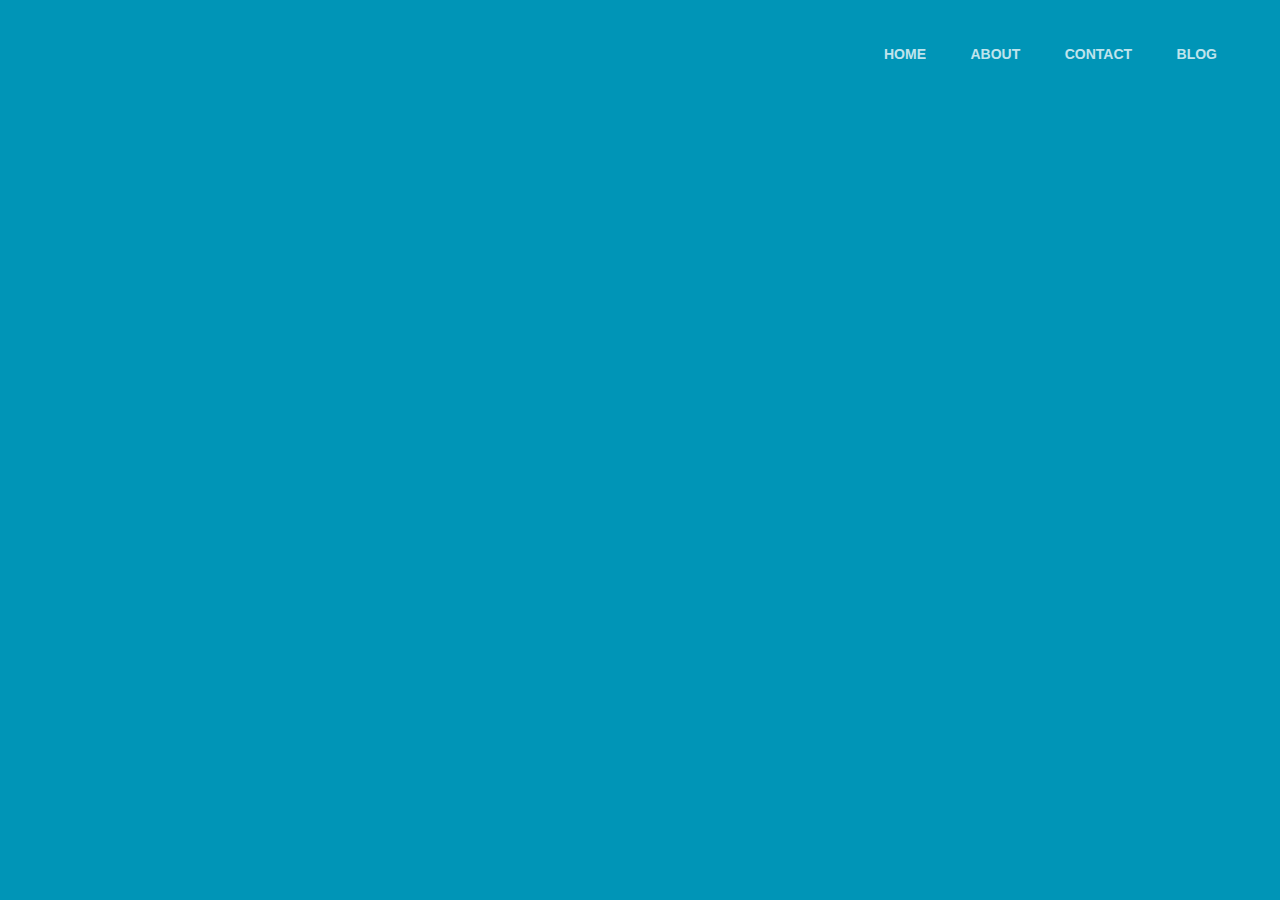
<file: navs/underline-hover.html>
<!DOCTYPE html>
<html lang="en" dir="ltr">
  <head>
    <meta charset="utf-8">
    <title>Hover</title>
    <link rel="stylesheet" href="css/hover.css">
  </head>
  <body>

    <div class="navbar">
      <a class="nav-link nav-link-animate" href="#">Home</a>
      <a class="nav-link nav-link-animate" href="#">About</a>
      <a class="nav-link nav-link-animate" href="#">Contact</a>
      <a class="nav-link nav-link-animate" href="#">Blog</a>
    </div>

  </body>
</html>
</file>
<file: navs/css/hover.css>
body {
  padding: 0;
  margin: 0;
  font-family: 'Helvetica Neue', Helvetica, Arial, sans-serif;
  background-color: #0095b7;
 }

 .navbar {
   display: inline-block;
   float: right;
   width: 50%;
   margin-top: 2%;
 }

.nav-link {
  font-weight: bold;
  font-size: 14px;
  text-transform: uppercase;
  text-decoration: none;
  color: white;
  padding: 20px 0px;
  margin: 0px 20px;
  display: inline-block;
  position: relative;
  left: 35%;
  opacity: 0.75;
}

.nav-link:hover {
  opacity: 1;  /* Text opacity set to 1 on hover, originally 0.75 */
}


.nav-link::before {
  transition: 300ms;
  height: 2px; /*height of underline*/
  content: "";
  position: absolute;
  background-color: white; /*Colour of link underline*/
}

.nav-link-animate::before {
  width: 0%;  /*Width of the line*/
  top: 40px;
  opacity: 0; /*line opacity invisible before*/
  /*right:50px; Starting position before hover*/
}

.nav-link-animate:hover::before {
  width: 100%; /*Width of the line = fades from 0 to 100%*/
  left:0; /*How heigh the underline raises up on hover*/
  opacity: 1; /*line opacity visible on hover*/
}
</file>
